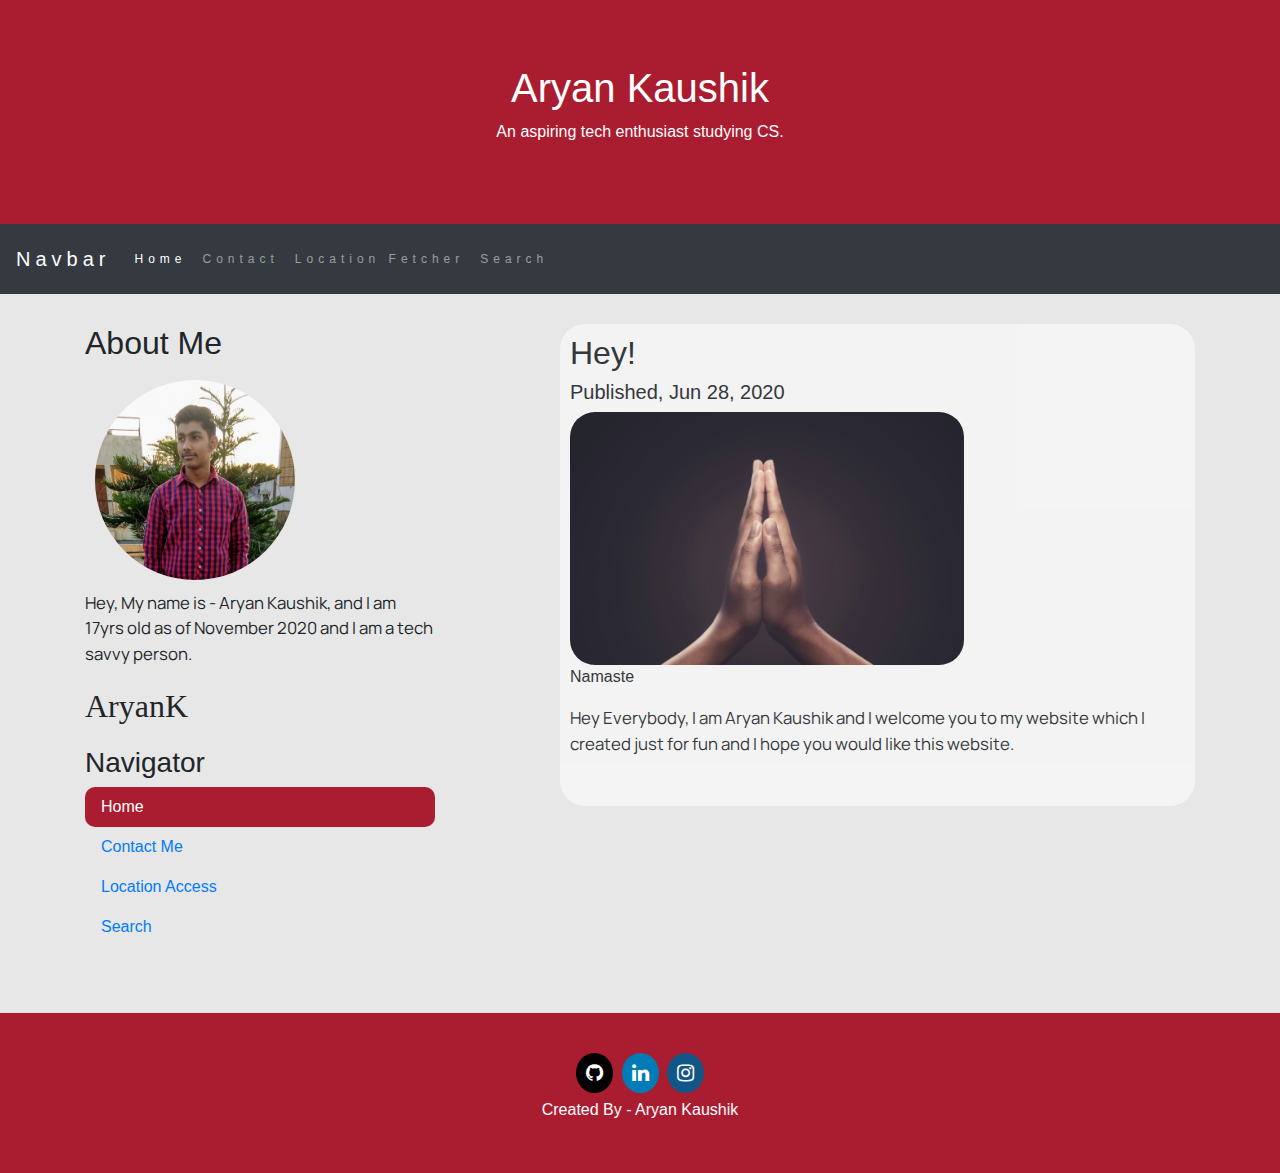
<file: index.html>
<!DOCTYPE html>
<html lang="en">
    <head>
        <title>Aryan Kaushik</title>
        <meta charset="utf-8">
        <meta name="viewport" content="width=device-width, initial-scale=1">
        <link rel="stylesheet" href="https://maxcdn.bootstrapcdn.com/bootstrap/4.5.0/css/bootstrap.min.css">
        <script src="https://ajax.googleapis.com/ajax/libs/jquery/3.5.1/jquery.min.js"></script>
        <script src="https://cdnjs.cloudflare.com/ajax/libs/popper.js/1.16.0/umd/popper.min.js"></script>
        <script src="https://maxcdn.bootstrapcdn.com/bootstrap/4.5.0/js/bootstrap.min.js"></script>
        <link href="https://fonts.googleapis.com/css2?family=Manrope:wght@400;600;700&display=swap" rel="stylesheet">  <link rel="stylesheet" href="https://cdnjs.cloudflare.com/ajax/libs/font-awesome/4.7.0/css/font-awesome.min.css">
        <link rel="stylesheet" type='text/css' href="stylep1.css">
        <link rel="icon" href="logo.png">
    </head>
<body>

    <div class="jumbotron text-center blue" style="margin-bottom:0">
        <h1>Aryan Kaushik</h1>
        <p>An aspiring tech enthusiast studying CS.</p> 
    </div>

    <!-- Navbar  -->
    <nav class="navbar navbar-expand-sm bg-dark navbar-dark">
        <a class="navbar-brand" href="#">Navbar</a>
        <button class="navbar-toggler" type="button" data-toggle="collapse" data-target="#collapsibleNavbar">
            <span class="navbar-toggler-icon"></span>
        </button>
        <div class="collapse navbar-collapse" id="collapsibleNavbar">
            <ul class="navbar-nav">
                <li class="nav-item">
                    <a class="nav-link active" href="index.html">Home</a>
                </li>
                <li class="nav-item">
                    <a class="nav-link" href="contact.html">Contact</a>
                </li>
                <li class="nav-item">
                    <a class="nav-link" href="location.html">Location Fetcher</a>
                </li>
                <li class="nav-item">
                    <a class="nav-link" href="search.html">Search</a>
                </li>    
            </ul>
        </div>  
    </nav>

    <!-- Main Content  -->

    <div class="container" style="margin-top:30px; ">
        <div class="row">
            <div class="col-sm-4" >
                <h2>About Me</h2>
                <img class="dp img-circle" src="dp1.jpg" alt="My Photo">
                <p class="blog_t">Hey, My name is - Aryan Kaushik, and I am 17yrs old as of November
                2020 and I am a tech savvy person.</p>
                <p style="font-family: Brush Script MT; font-size: 200%">AryanK
                    <h3>Navigator</h3>
                    <ul class="nav nav-pills flex-column">
                        <li class="nav-item">
                            <a class="nav-link" id="navbutton" href="index.html">Home</a>
                        </li>
                        <li class="nav-item">
                            <a class="nav-link" href="contact.html">Contact Me</a>
                        </li>
                        <li class="nav-item">
                            <a class="nav-link" href="location.html">Location Access</a>
                        </li>
                        <li class="nav-item">
                            <a class="nav-link" href="search.html">Search</a>
                        </li>
                    </ul>
                    <div class='spacer'></div>
                    <hr class="d-sm-none">
                </p>
            </div>


            <!-- Spacer -->
            <div class="col-sm-1"></div>
            <div class="col-sm-7">
                <!-- Blog  -->
                <div id="ib">
                    <div class="bpost">
                        <h2>Hey!</h2>
                        <h5>Published, Jun 28, 2020</h5>
                        <div class="blog_i">
                            <img src="namaste.jpg" alt="nameste(greeting)" class="blog_im" style="width: inherit;">
                        </div>
                        <p>Namaste</p>
                        <p class="blog_t">Hey Everybody, I am Aryan Kaushik and I welcome you to my website which I created just for fun and I hope you would like this website.</p>
                        <br>
                    </div>
                </div>
            </div>
        </div>
    </div>

    <!-- footer -->
    <div class="text-center footer" style="margin-bottom:0">
        <div id="Social" >
            <a href="https://github.com/Aryan20" class="fa fa-github" target="blank"></a>
            <a href="https://www.linkedin.com/in/aryan-kaushik23/" class="fa fa-linkedin" target="blank"></a>
            <a href="https://www.instagram.com/aryan__kaushik_/" class="fa fa-instagram" target="blank"></a>
        </div>
        <p>
            Created By - Aryan Kaushik
        </p>
    </div>
</body>
</html>
</file>
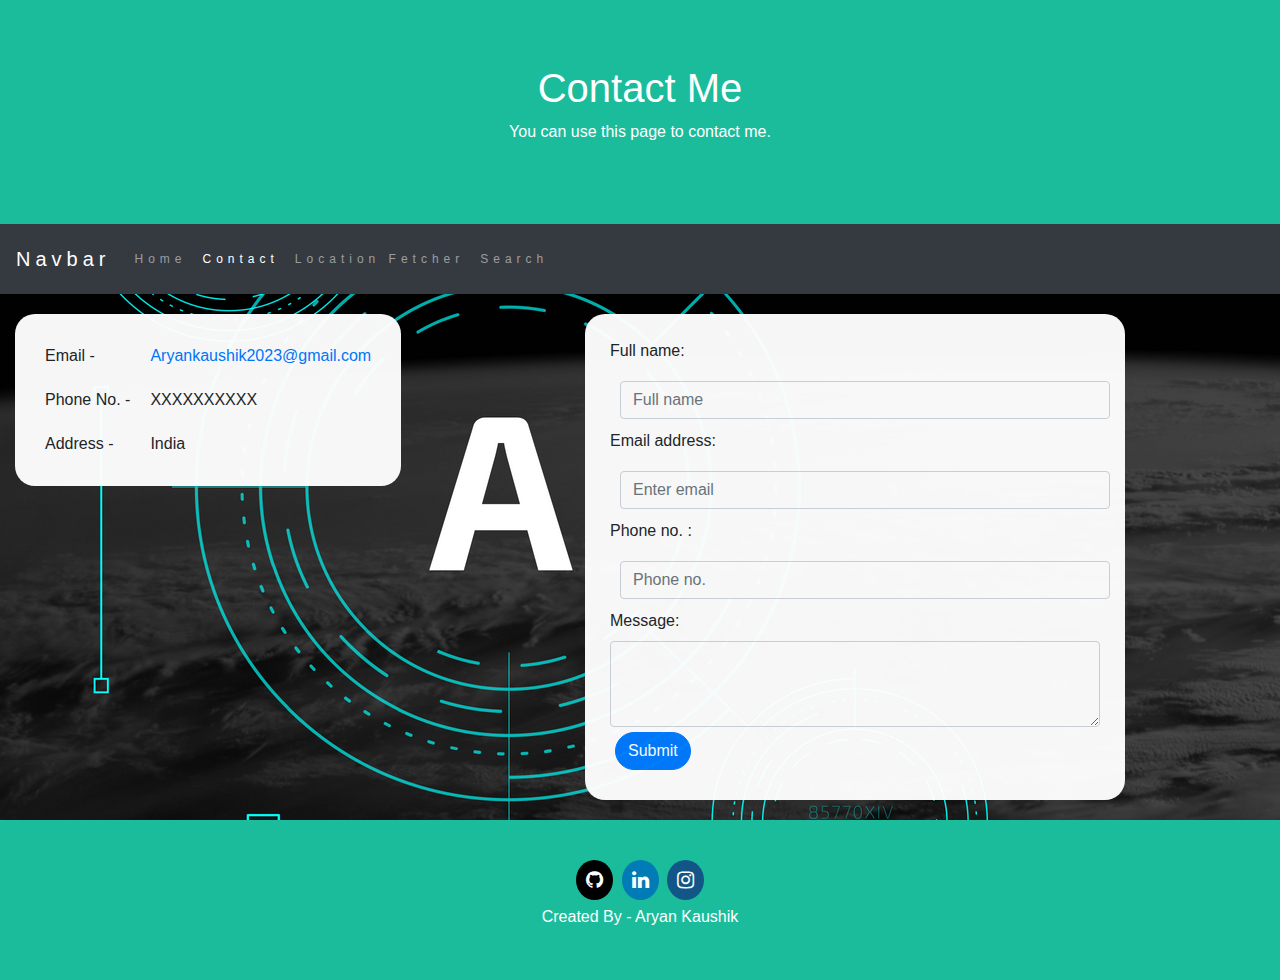
<file: contact.html>
<!DOCTYPE html>
<html lang="en">
    <head>
        <title>Contact Me</title>
        <meta charset="utf-8">
        <meta name="viewport" content="width=device-width, initial-scale=1">
        <link rel="stylesheet" href="https://maxcdn.bootstrapcdn.com/bootstrap/4.5.0/css/bootstrap.min.css">
        <script src="https://ajax.googleapis.com/ajax/libs/jquery/3.5.1/jquery.min.js"></script>
        <script src="https://cdnjs.cloudflare.com/ajax/libs/popper.js/1.16.0/umd/popper.min.js"></script>
        <script src="https://maxcdn.bootstrapcdn.com/bootstrap/4.5.0/js/bootstrap.min.js"></script>
        <link href="https://fonts.googleapis.com/css2?family=Manrope:wght@400;600;700&display=swap" rel="stylesheet">  <link rel="stylesheet" href="https://cdnjs.cloudflare.com/ajax/libs/font-awesome/4.7.0/css/font-awesome.min.css">
        <link rel="stylesheet" type='text/css' href="stylep2.css">
        <link rel="icon" href="logo.png">

    </head>
    <body>

        <div class="jumbotron text-center blue" style="margin-bottom:0">
            <h1>Contact Me</h1>
            <p>You can use this page to contact me.</p> 
        </div>

        <!-- Navbar  -->
        <nav class="navbar navbar-expand-sm bg-dark navbar-dark">
            <a class="navbar-brand" href="#">Navbar</a>
            <button class="navbar-toggler" type="button" data-toggle="collapse" data-target="#collapsibleNavbar">
                <span class="navbar-toggler-icon"></span>
            </button>
            <div class="collapse navbar-collapse" id="collapsibleNavbar">
                <ul class="navbar-nav">
                    <li class="nav-item">
                        <a class="nav-link" href="index.html">Home</a>
                    </li>
                    <li class="nav-item">
                        <a class="nav-link active" href="contact.html">Contact</a>
                    </li>
                    <li class="nav-item">
                        <a class="nav-link" href="location.html">Location Fetcher</a>
                    </li>
                    <li class="nav-item">
                        <a class="nav-link" href="search.html">Search</a>
                    </li>    
                </ul>
            </div>  
        </nav>

        <!-- Main Content  -->
        <div class="container" style="margin-top:20px; ">
            <div class="row">
                <div class="col-sm-6">
                    <div class="boxes" id="c_info">
                        <table>
                            <tr>
                                <td>
                                    Email - 
                                </td>
                                <td>
                                    <a href = "mailto:aryankaushik2023@gmail.com">Aryankaushik2023@gmail.com</a>
                                </td>
                            </tr>
                            <tr>
                                <td>
                                    Phone No. -    
                                </td>
                                <td>
                                    XXXXXXXXXX
                                </td>
                            </tr>

                            <tr>
                                <td>
                                Address -    
                                </td>
                                <td>
                                India 
                                </td>
                            </tr> 

                        </table>
                    </div>
                </div>
                <div class="col-sm-6">
                    <div class="boxes">
                        <form  name="contact" method="POST" data-netlify="true">

                                <label for="name">Full name:</label>
                                <input type="text" class="form-control" name="name" placeholder="Full name" >


                                <label for="email">Email address:</label>
                                <input type="email" class="form-control" placeholder="Enter email" name="email">


                                <label for="phone">Phone no. :</label>
                                <input type="tel" name="phone" class="form-control" placeholder="Phone no.">


                                <label for="comment">Message:</label>
                                <textarea class="form-control" rows="3" name="comment"></textarea>

                            <button type="submit" class="btn btn-primary ar">Submit</button>
                        </form>
                    </div>
                </div>
            </div>
        </div>

        <!-- footer -->
        <div class="text-center footer" style="margin-bottom:0">
            <div>
                <a href="https://github.com/Aryan20" class="fa fa-github" target="blank"></a>
                <a href="https://www.linkedin.com/in/aryan-kaushik23/" class="fa fa-linkedin" target="blank"></a>
                <a href="https://www.instagram.com/aryan__kaushik_/" class="fa fa-instagram" target="blank"></a>
            </div>
            <p>
                Created By - Aryan Kaushik
            </p>
        </div>
    </body>
</html>
</file>
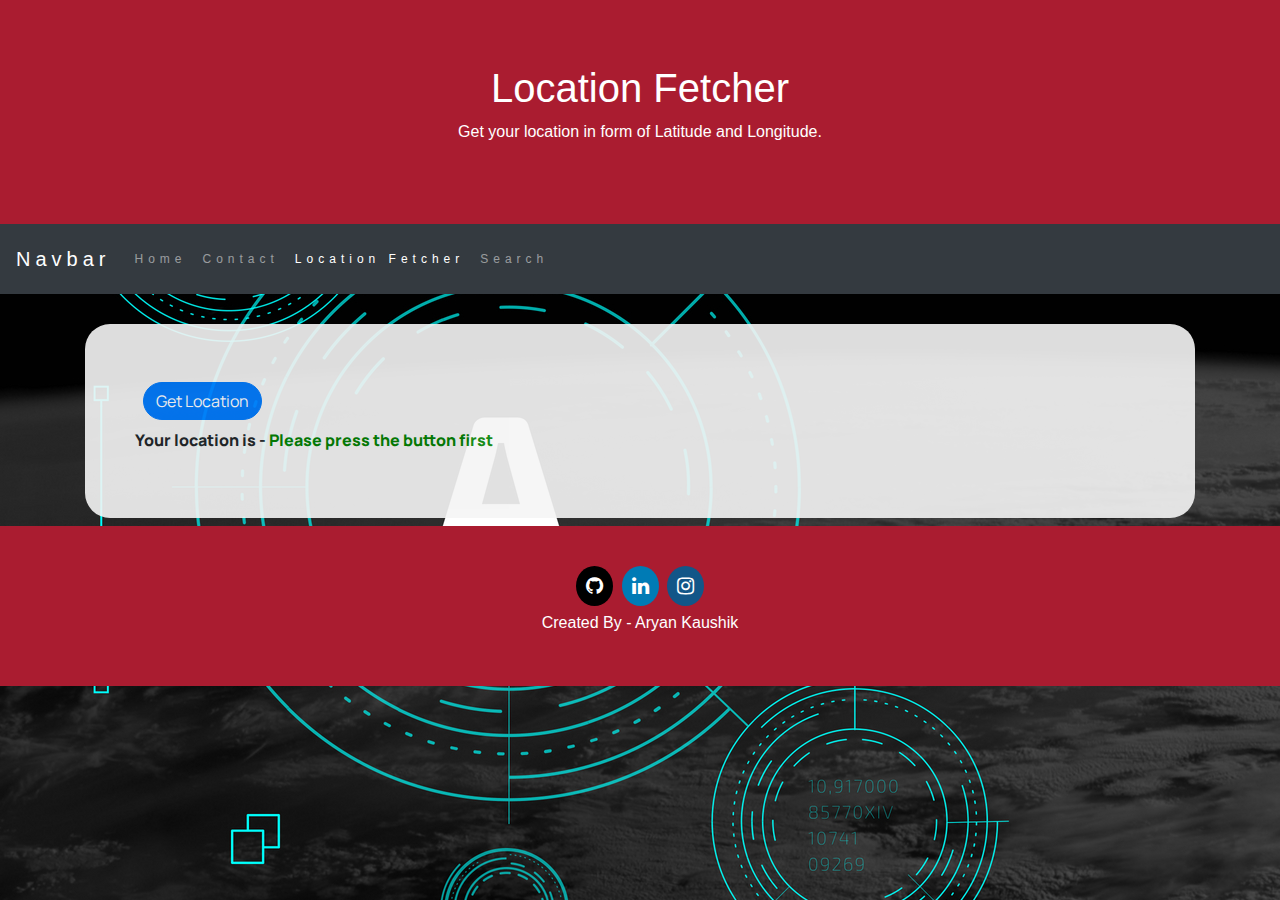
<file: location.html>
<!DOCTYPE html>
<html lang="en">
    <head>
        <title>Aryan Kaushik</title>
        <meta charset="utf-8">
        <meta name="viewport" content="width=device-width, initial-scale=1">
        <link rel="stylesheet" href="https://maxcdn.bootstrapcdn.com/bootstrap/4.5.0/css/bootstrap.min.css">
        <script src="https://ajax.googleapis.com/ajax/libs/jquery/3.5.1/jquery.min.js"></script>
        <script src="https://cdnjs.cloudflare.com/ajax/libs/popper.js/1.16.0/umd/popper.min.js"></script>
        <script src="https://maxcdn.bootstrapcdn.com/bootstrap/4.5.0/js/bootstrap.min.js"></script>
        <link href="https://fonts.googleapis.com/css2?family=Manrope:wght@400;600;700&display=swap" rel="stylesheet">  <link rel="stylesheet" href="https://cdnjs.cloudflare.com/ajax/libs/font-awesome/4.7.0/css/font-awesome.min.css">
        <link rel="stylesheet" type='text/css' href="stylep3.css">
        <link rel="icon" href="logo.png">
    </head>
    <body>

        <div class="jumbotron text-center blue" style="margin-bottom:0">
            <h1>Location Fetcher</h1>
            <p>Get your location in form of Latitude and Longitude.</p> 
        </div>

        <!-- Navbar  -->
        <nav class="navbar navbar-expand-sm bg-dark navbar-dark">
            <a class="navbar-brand" href="#">Navbar</a>
            <button class="navbar-toggler" type="button" data-toggle="collapse" data-target="#collapsibleNavbar">
                <span class="navbar-toggler-icon"></span>
            </button>
            <div class="collapse navbar-collapse" id="collapsibleNavbar">
                <ul class="navbar-nav">
                    <li class="nav-item">
                        <a class="nav-link" href="index.html">Home</a>
                    </li>
                    <li class="nav-item">
                        <a class="nav-link" href="contact.html">Contact</a>
                    </li>
                    <li class="nav-item">
                        <a class="nav-link active" href="location.html">Location Fetcher</a>
                    </li>
                    <li class="nav-item">
                        <a class="nav-link" href="search.html">Search</a>
                    </li>    
                </ul>
            </div>  
        </nav>

        <!-- Main Content  -->

        <div class="container" style="margin-top:30px">
            <div class="row">
                <div class="col-sm-12" >
                    <div class="boxes">
                        <button class="btn btn-primary ar" onclick="locator()">Get Location</button>
                        <div id="content">
                            <p>Your location is - <span id='location'>Please press the button first</span></p>
                        </div>
                    </div>
                </div>
            </div>
        </div>


        <!-- footer -->
        <div class="text-center footer" style="margin-bottom:0">
            <div id="Social" >
                <a href="https://github.com/Aryan20" class="fa fa-github" target="blank"></a>
                <a href="https://www.linkedin.com/in/aryan-kaushik23/" class="fa fa-linkedin" target="blank"></a>
                <a href="https://www.instagram.com/aryan__kaushik_/" class="fa fa-instagram" target="blank"></a>
            </div>
            <p>
                Created By - Aryan Kaushik
            </p>
        </div>
        <script>
            function locator()
            {
                navigator.geolocation.getCurrentPosition
                (
                    function(position)
                    {
                        document.querySelector('#location').innerHTML = position.coords.latitude+', '+position.coords.longitude;
                    }
                );  
            }

        </script>
    </body>
</html>
</file>
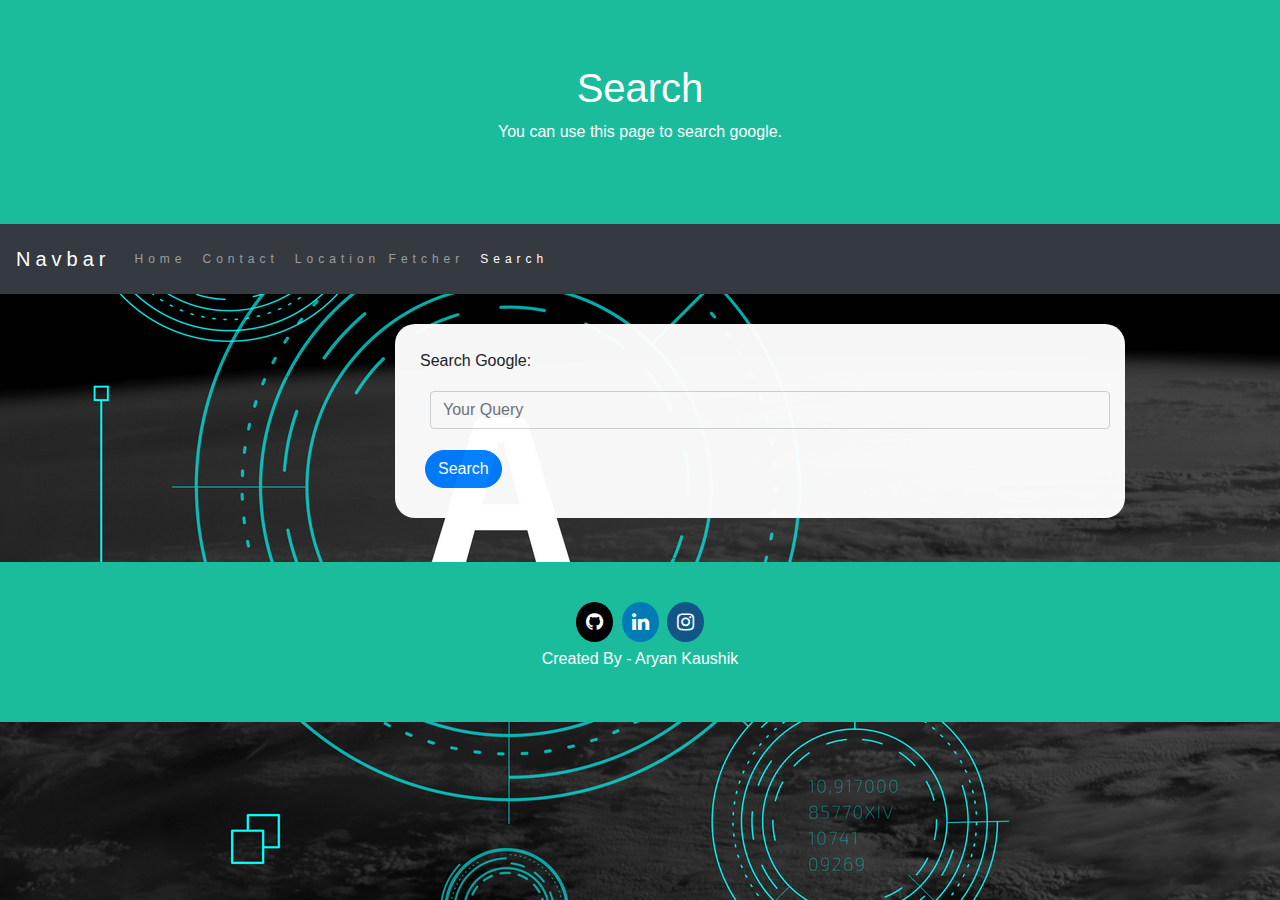
<file: search.html>
<!DOCTYPE html>
<html lang="en">
    <head>
        <title>Contact Me</title>
        <meta charset="utf-8">
        <meta name="viewport" content="width=device-width, initial-scale=1">
        <link rel="stylesheet" href="https://maxcdn.bootstrapcdn.com/bootstrap/4.5.0/css/bootstrap.min.css">
        <script src="https://ajax.googleapis.com/ajax/libs/jquery/3.5.1/jquery.min.js"></script>
        <script src="https://cdnjs.cloudflare.com/ajax/libs/popper.js/1.16.0/umd/popper.min.js"></script>
        <script src="https://maxcdn.bootstrapcdn.com/bootstrap/4.5.0/js/bootstrap.min.js"></script>
        <link href="https://fonts.googleapis.com/css2?family=Manrope:wght@400;600;700&display=swap" rel="stylesheet">  <link rel="stylesheet" href="https://cdnjs.cloudflare.com/ajax/libs/font-awesome/4.7.0/css/font-awesome.min.css">
        <link rel="stylesheet" type='text/css' href="stylep2.css">
        <link rel="icon" href="logo.png">

    </head>
    <body>

        <div class="jumbotron text-center blue" style="margin-bottom:0">
            <h1>Search</h1>
            <p>You can use this page to search google.</p> 
        </div>

        <!-- Navbar  -->
        <nav class="navbar navbar-expand-sm bg-dark navbar-dark">
            <a class="navbar-brand" href="#">Navbar</a>
            <button class="navbar-toggler" type="button" data-toggle="collapse" data-target="#collapsibleNavbar">
                <span class="navbar-toggler-icon"></span>
            </button>
            <div class="collapse navbar-collapse" id="collapsibleNavbar">
                <ul class="navbar-nav">
                    <li class="nav-item">
                        <a class="nav-link" href="index.html">Home</a>
                    </li>
                    <li class="nav-item">
                        <a class="nav-link" href="contact.html">Contact</a>
                    </li>
                    <li class="nav-item">
                        <a class="nav-link" href="location.html">Location Fetcher</a>
                    </li>
                    <li class="nav-item">
                        <a class="nav-link active" href="search.html">Search</a>
                    </li>    
                </ul>
            </div>  
        </nav>

        <!-- Main Content  -->
        <div class="container" style="margin-top:30px">
            <div class="row">
                <div class="col-sm-4">    </div>
                <div class="col-sm-8">
                    <div class="boxes">
                        <form action="http://www.google.com/search?q=">
                            <div class="form-group">
                                <label for="gsearch">Search Google:</label>
                                <input type="search" class="form-control" id="gsearch" name="q" placeholder="Your Query">
                            </div>
                            <button type="submit" class="btn btn-primary ar">Search</button>
                        </form>
                    </div>
                </div>
            </div>
            <br>
        </div>

        <!-- footer -->
        <div class="text-center footer" style="margin-bottom:0">
            <div>
                <a href="https://github.com/Aryan20" class="fa fa-github" target="blank"></a>
                <a href="https://www.linkedin.com/in/aryan-kaushik23/" class="fa fa-linkedin" target="blank"></a>
                <a href="https://www.instagram.com/aryan__kaushik_/" class="fa fa-instagram" target="blank"></a>
            </div>
            <p>
                Created By - Aryan Kaushik
            </p>
        </div>
    </body>
</html>
</file>
<file: stylep1.css>
.navbar {
    padding-top: 15px;
    padding-bottom: 15px;
    border: 0;
    border-radius: 0;
    margin-bottom: 0;
    font-size: 12px;
    letter-spacing: 5px;
  }
  .navbar-nav  li a:hover {
    color: #aa1c30 !important;
  }
  .jumbotron {
    color: white;
    background-color: #aa1c30;
    border-radius: 0px;
  }
  body {
    background-color: #e7e7e7;
  }
  .dp {
    width: 200px;
    background: #aaa;
    border-radius: 100%;
    margin: 10px;
  }
  .blog_i {
    width: 80%;
    font-family:Verdana, Brush Script MT, Perpetua;
    font-size: 120%
  }
  .blog_im {
    border-radius: 25px;
  }
  .blog_t {
    font-family: 'Manrope', sans-serif;
    font-variation-settings: 'wght' 400;
    font-size: 105%
  } 

  h2 {
    font-family: helvetica;
  }
  .spacer {
    height: 50px;
  }
 .fa {
  padding: 10px;
  font-size: 20px;
  max-width: fit-content;
  text-align: center;
  text-decoration: none;
  margin: 5px 2px;
  border-radius: 50%;
  align-content: center;
}
#social {
  position: fixed;
  align-items: center;
}
#ib{
  padding: 10px;
  z-index: -1;
  background-color: #f5f5f5;
  opacity: 0.9;
  border-radius: 25px;
  margin-bottom: 3px;
}
#navbutton {
  background-color: #aa1c30;
  color: white;
  border-radius: 10px;
}
.bpost {
  z-index: 100;
  margin-bottom: 
}
.fa:hover {
    opacity: 0.7;
}
.fa-github {
  background: black;
  color: white;
}

.fa-linkedin {
  background: #007bb5;
  color: white;
}

.fa-youtube {
  background: #bb0000;
  color: white;
}

.fa-instagram {
  background: #125688;
  color: white;
}
.footer {
    padding: 35px;
    color: white;
    background-color: #aa1c30;
    border-radius: 0px;
    position: relative;
    bottom: 0px;
    width: 100%;
}
</file>
<file: stylep2.css>
.dp {
    width: 200px;
    background: #aaa;
    border-radius: 100%;
    margin: 10px;
  }
  .navbar {
    padding-top: 15px;
    padding-bottom: 15px;
    border: 0;
    border-radius: 0;
    margin-bottom: 0;
    font-size: 12px;
    letter-spacing: 5px;
  }
  .navbar-nav  li a:hover {
    color: #1abc9c !important;
  }
  .jumbotron {
    color: white;
    background-color: #1abc9c;
    border-radius: 0px;
  }

  body {
    background-image: url("bg.jpg");
    background-color: #f5f5f5;
  }

.container {
  margin-left: 0px;
}

  h2 {
    font-family: helvetica;
  }
  .spacer {
    height: 50px;
  }
 .fa {
  padding: 10px;
  font-size: 20px;
  max-width: fit-content;
  text-align: center;
  text-decoration: none;
  margin: 5px 2px;
  border-radius: 50%;
  align-content: center;
}

.boxes{
  font-variation-settings: 'wght' 600;
  padding: 20px;
  background-color: white;
  opacity: 0.965;
  border-radius: 20px;
  margin-bottom: 20px;
}

#c_info {
  padding: 10px;
  max-width: fit-content;
}

.ar {
  margin-left: 5px;
  border-radius: 20px
}

form {
  padding: 5px;
}

input{
  padding: 5px;
  margin: 10px;
}

td{
  padding: 10px;
}
table{
  margin: 10px;
}
button {
  margin: 5px;
}
.fa:hover {
    opacity: 0.7;
}
.fa-github {
  background: black;
  color: white;
}

.fa-linkedin {
  background: #007bb5;
  color: white;
}

.fa-instagram {
  background: #125688;
  color: white;
}
.footer {
    padding: 35px;
    color: white;
    background-color: #1abc9c;
    border-radius: 0px;
    position: relative;
    bottom: 0px;
    width: 100%;
}
</file>
<file: stylep3.css>
.navbar {
  padding-top: 15px;
  padding-bottom: 15px;
  border: 0;
  border-radius: 0;
  margin-bottom: 0;
  font-size: 12px;
  letter-spacing: 5px;
}

.navbar-nav  li a:hover {
  color: #aa1c30 !important;
}

.jumbotron {
  color: white;
  background-color: #aa1c30;
  border-radius: 0px;
}

body {
  background-color: black;
  background-image: url("bg.jpg");
}
  


h2 {
 font-family: helvetica;
}
.fa {
  padding: 10px;
  font-size: 20px;
  max-width: fit-content;
  text-align: center;
  text-decoration: none;
  margin: 5px 2px;
  border-radius: 50%;
  align-content: center;
}
#social {
  position: fixed;
  align-items: center;
}
.boxes{
  font-family: 'Manrope', sans-serif;
  padding: 50px;
  background-color: #f5f5f5;
  opacity: 0.9;
  border-radius: 25px;
  margin-bottom: 8px;
}
.ar {
  border-radius: 20px;
  margin: 8px;
}

#content {
 font-family: 'Manrope', sans-serif;
 font-variation-settings: 'wght' 800;
}

#location {
  color: green;
}

#navbutton {
  background-color: #aa1c30;
  color: white;
  border-radius: 10px;
}
.bpost {
  z-index: 100;
  margin-bottom: 
}
.fa:hover {
    opacity: 0.7;
}
.fa-github {
  background:black;
  color: white;
}

.fa-linkedin {
  background: #007bb5;
  color: white;
}

.fa-youtube {
  background: #bb0000;
  color: white;
}

.fa-instagram {
  background: #125688;
  color: white;
}
.footer {
    padding: 35px;
    color: white;
    background-color: #aa1c30;
    border-radius: 0px;
    position: relative;
    bottom: 0px;
    width: 100%;
}
</file>
